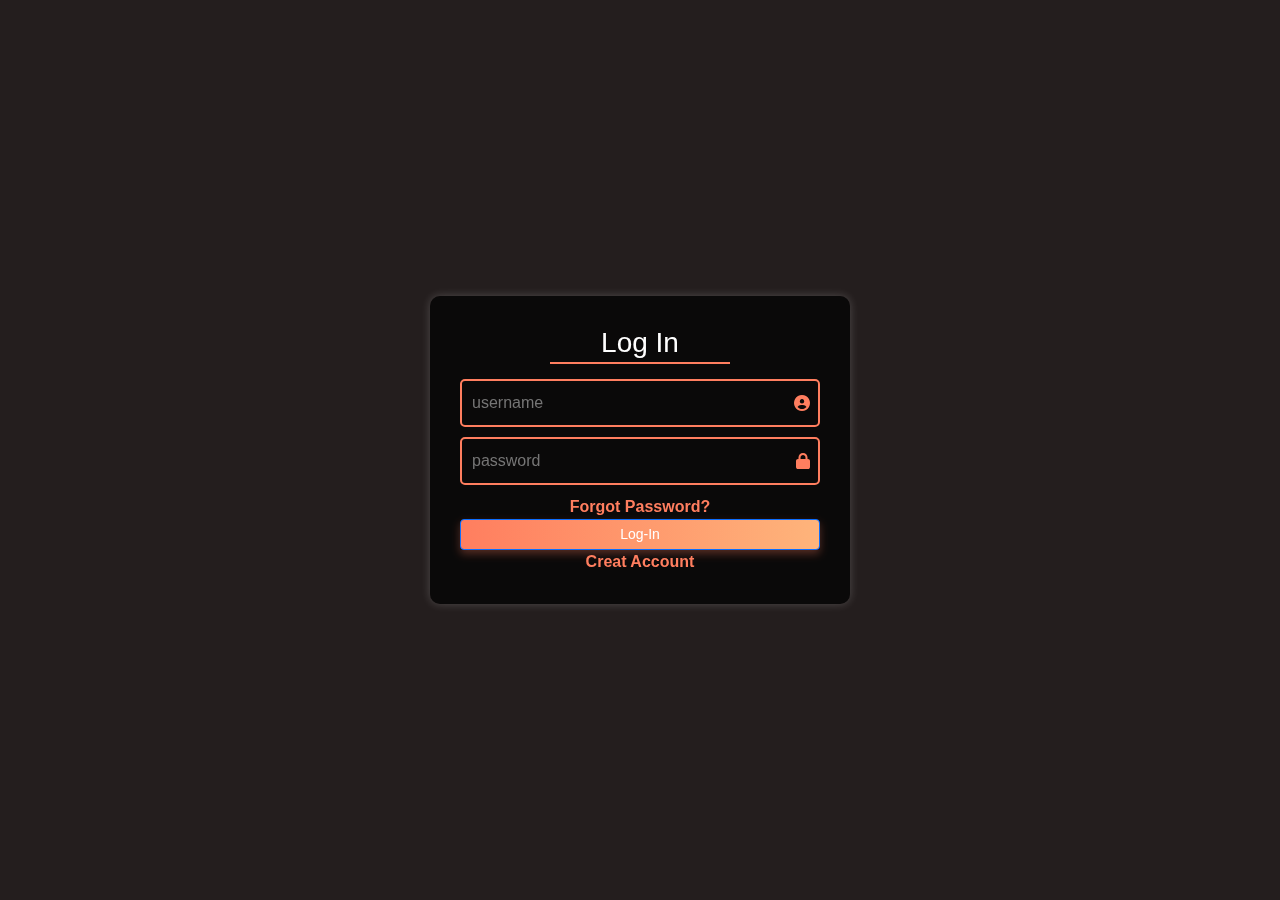
<file: log-in & Sign in/log-in.html>
<!DOCTYPE html>
<html lang="en">

<head>
    <meta charset="UTF-8">
    <meta name="viewport" content="width=device-width, initial-scale=1.0">
    <link rel="stylesheet" href="https://cdnjs.cloudflare.com/ajax/libs/font-awesome/6.7.2/css/all.min.css"
    integrity="sha512-Evv84Mr4kqVGRNSgIGL/F/aIDqQb7xQ2vcrdIwxfjThSH8CSR7PBEakCr51Ck+w+/U6swU2Im1vVX0SVk9ABhg=="
    crossorigin="anonymous" referrerpolicy="no-referrer" />
    <link href="https://cdn.jsdelivr.net/npm/bootstrap@5.3.3/dist/css/bootstrap.min.css" rel="stylesheet"
        integrity="sha384-QWTKZyjpPEjISv5WaRU9OFeRpok6YctnYmDr5pNlyT2bRjXh0JMhjY6hW+ALEwIH" crossorigin="anonymous">
   <link rel="stylesheet" href="style.css">
    <title>Log-in page</title>
</head>
<body >
    <div class="container logIn-ber">
        <form onsubmit="loginData(event)" id="loginForm">
            <h1>Log In</h1>
            <div class="inputbox ">
                <input type="username" placeholder="username" required id="username">
                <i class="fa-solid fa-circle-user"></i>
            </div>
            <div class="inputbox">
                <input type="password" placeholder="password" required id="password">
                <i class="fa-solid fa-lock"></i>
            </div>
            <div class="forgot">
                <a href="#">Forgot Password?</a>
            </div>
            <button type="submit" class="btn btn-primary btn-sm" id="loginBtn">Log-In</button>
            <div class="createdAccount">
                <a href="./sign-in.html">Creat Account</a>
            </div>
        </form>
    </div>


    <script src="./information.js"></script>
    <script src="https://cdn.jsdelivr.net/npm/bootstrap@5.3.3/dist/js/bootstrap.bundle.min.js"
        integrity="sha384-YvpcrYf0tY3lHB60NNkmXc5s9fDVZLESaAA55NDzOxhy9GkcIdslK1eN7N6jIeHz"
        crossorigin="anonymous"></script>
</body>

</html>
</file>
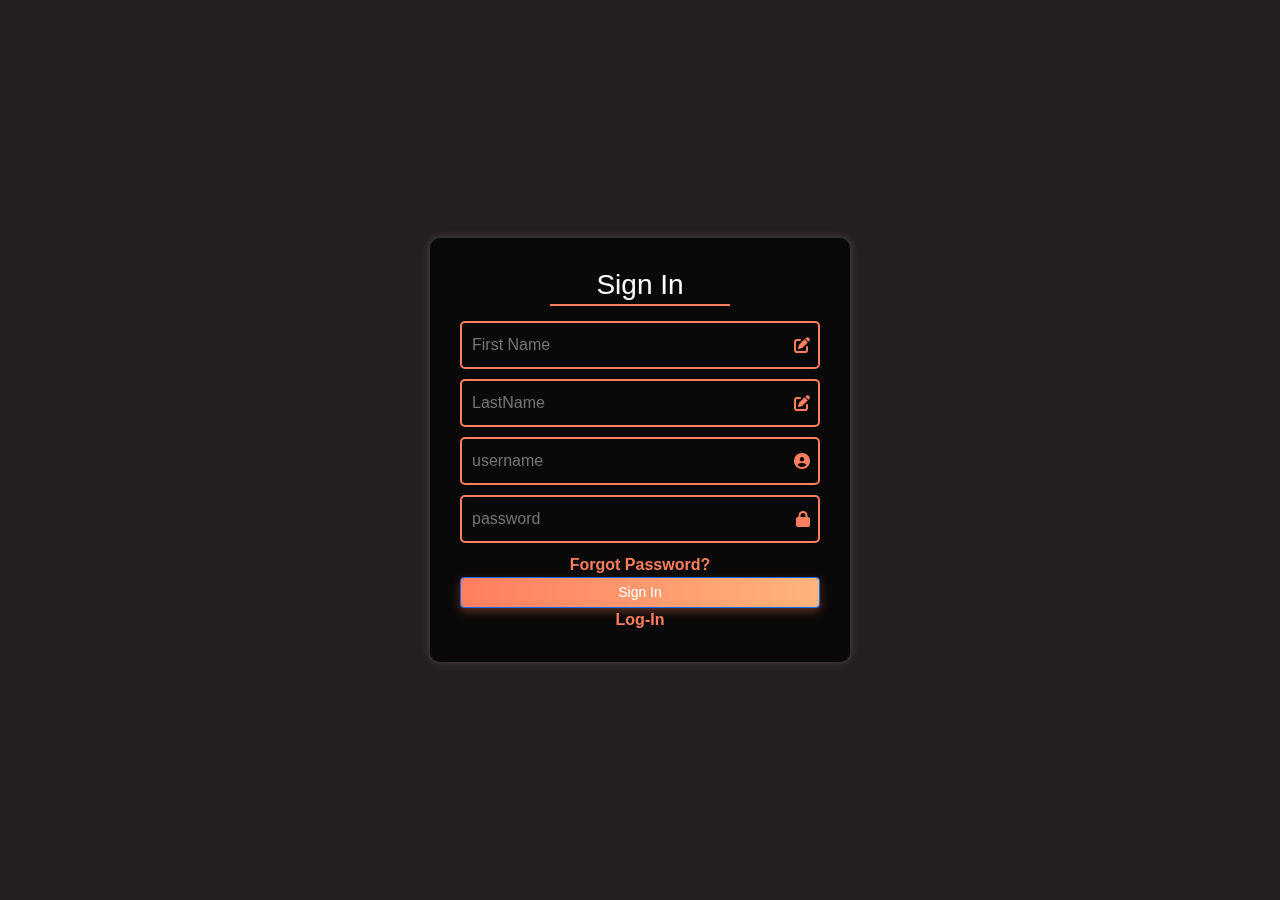
<file: log-in & Sign in/sign-in.html>
<!DOCTYPE html>
<html lang="en">

<head>
    <meta charset="UTF-8">
    <meta name="viewport" content="width=device-width, initial-scale=1.0">
    <link rel="stylesheet" href="https://cdnjs.cloudflare.com/ajax/libs/font-awesome/6.7.2/css/all.min.css"
    integrity="sha512-Evv84Mr4kqVGRNSgIGL/F/aIDqQb7xQ2vcrdIwxfjThSH8CSR7PBEakCr51Ck+w+/U6swU2Im1vVX0SVk9ABhg=="
    crossorigin="anonymous" referrerpolicy="no-referrer" />
    <link href="https://cdn.jsdelivr.net/npm/bootstrap@5.3.3/dist/css/bootstrap.min.css" rel="stylesheet"
        integrity="sha384-QWTKZyjpPEjISv5WaRU9OFeRpok6YctnYmDr5pNlyT2bRjXh0JMhjY6hW+ALEwIH" crossorigin="anonymous">
   <link rel="stylesheet" href="style.css">
    <title>Log-in page</title>
</head>
<body >
    <div class="container logIn-ber">
        <form onsubmit="submitData(event)">
            <h1>Sign In</h1>
            <div class="inputbox " onsubmit="submitData(event)">
                <input type="Text" placeholder="First Name" required id="firstname">
                <i class="fa-solid fa-pen-to-square"></i>

            </div>
                       
            <div class="inputbox ">
                <input type="text" placeholder="LastName" required id="lastname">
                <i class="fa-solid fa-pen-to-square"></i>

            </div>
            
            <div class="inputbox ">
                <input type="username" placeholder="username" required id="username">
                <i class="fa-solid fa-circle-user"></i>
            </div>
            <div class="inputbox">
                <input type="password" placeholder="password" required id="password">
                <i class="fa-solid fa-lock"></i>
            </div>
            <div class="forgot">
                <a href="#">Forgot Password?</a>
            </div>
            <button type="submit" class="btn btn-primary btn-sm" value="submit" id="submitBtn">Sign In</button>
            <div class="createdAccount">
                <a href="./log-in.html">Log-In</a>
            </div>
        </form>
    </div>


    <script src="./information.js"></script>
    <script src="https://cdn.jsdelivr.net/npm/bootstrap@5.3.3/dist/js/bootstrap.bundle.min.js"
        integrity="sha384-YvpcrYf0tY3lHB60NNkmXc5s9fDVZLESaAA55NDzOxhy9GkcIdslK1eN7N6jIeHz"
        crossorigin="anonymous"></script>
</body>

</html>
</file>
<file: log-in & Sign in/style.css>
@import url('https://fonts.googleapis.com/css2?family=Roboto:wght@400;700&display=swap');

*{
    margin: 0;
    padding: 0;
    font-family: "Merriweather", sans-serif;

}
body {
    display: flex;
    justify-content: center;
    align-items: center;
    height: 100vh; /* Body ke full screen height dibe */
    background-color: rgb(36, 30, 30);
    
}


.logIn-ber {
    background-color: #222;
    color: white;
    padding: 30px;
    border-radius: 10px;
    box-shadow: 0 0 10px rgba(255, 255, 255, 0.2);
    width: 420px;
    text-align: center;
}

/* Underline for Log In */
h1 {
    position: relative;
    font-size: 28px;
    margin-bottom: 20px;
}

h1::after {
    content: "";
    position: absolute;
    left: 50%;
    bottom: -5px;
    width: 50%;
    height: 2px;
    background-color: #ff7e5f;
    transform: translateX(-50%);
}

.inputbox {
    position: relative;
    width: 100%;
    margin: 10px 0;
}

.inputbox input {
    width: 100%;
    padding: 10px;
    font-size: 16px;
    border: 2px solid #ff7e5f;
    border-radius: 5px;
    outline: none;
    background: transparent;
    color: white;
}

.inputbox i {
    position: absolute;
    right: 10px;
    top: 50%;
    transform: translateY(-50%);
    color: #ff7e5f;
}
/* Button Animation */
button {
    width: 100%;
    padding: 10px;
    font-size: 18px;
    font-weight: bold;
    border: none;
    border-radius: 50px;
    background: linear-gradient(90deg, #ff7e5f, #feb47b);
    color: white;
    cursor: pointer;
    transition: all 0.3s ease-in-out;
    box-shadow: 0 4px 8px rgba(255, 126, 95, 0.3);
}

button:hover {
    background: linear-gradient(90deg, #feb47b, #ff7e5f);
    transform: scale(1.05);
    box-shadow: 0 6px 12px rgba(255, 126, 95, 0.5);
}

button:active {
    transform: scale(0.98);
}

/* Link Styling */
a {
    color: #ff7e5f;
    text-decoration: none;
    font-weight: bold;
    transition: color 0.3s ease-in-out;
}

a:hover {
    color: #feb47b;
    text-decoration: underline;
}
@keyframes glowingBorder {
    0% { box-shadow: 0 0 10px rgba(255, 126, 95, 0.3); }
    50% { box-shadow: 0 0 20px rgba(255, 126, 95, 0.7); }
    100% { box-shadow: 0 0 10px rgba(255, 126, 95, 0.3); }
}

.logIn-ber {
    background: rgba(0, 0, 0, 0.7); /* Semi-transparent background */
    backdrop-filter: blur(5px);
    color: white;
    padding: 30px;
    border-radius: 10px;
    width: 420px;
    text-align: center;
    animation: glowingBorder 1.5s infinite alternate ease-in-out;
}
</file>
